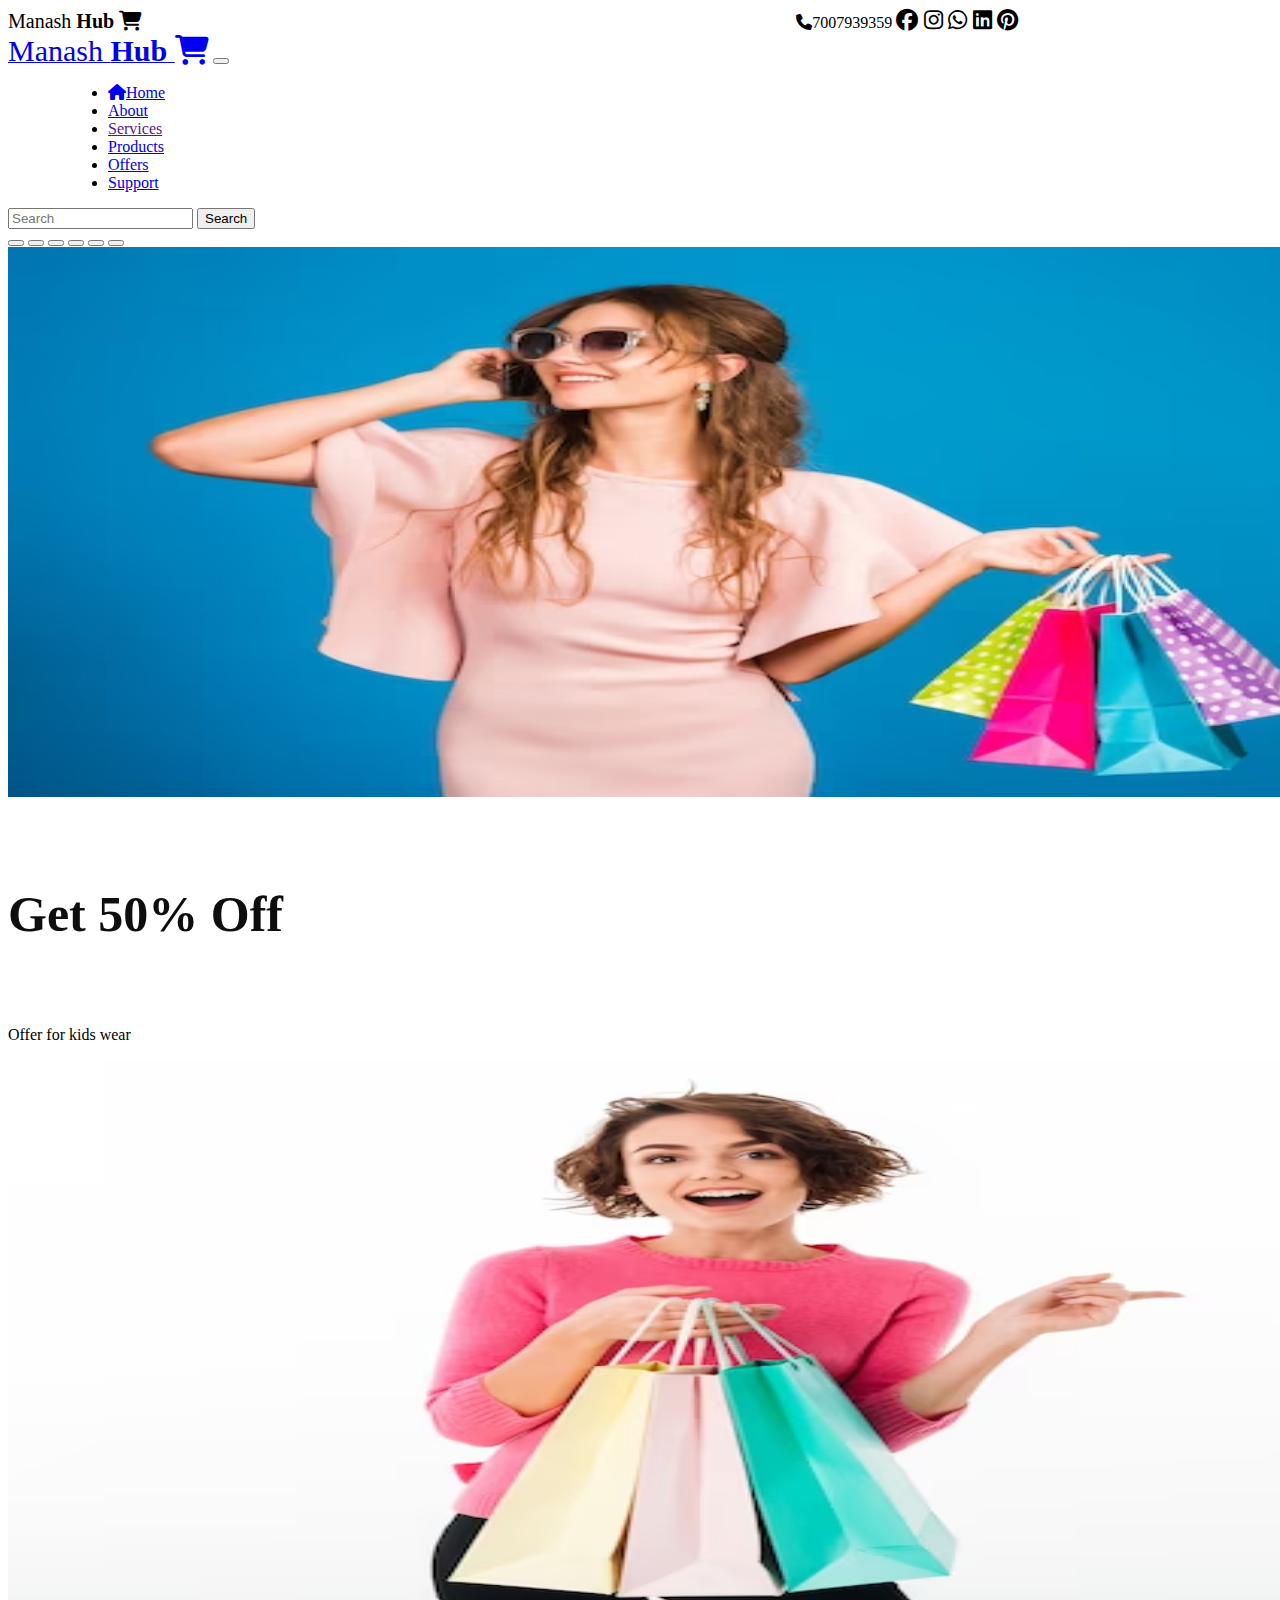
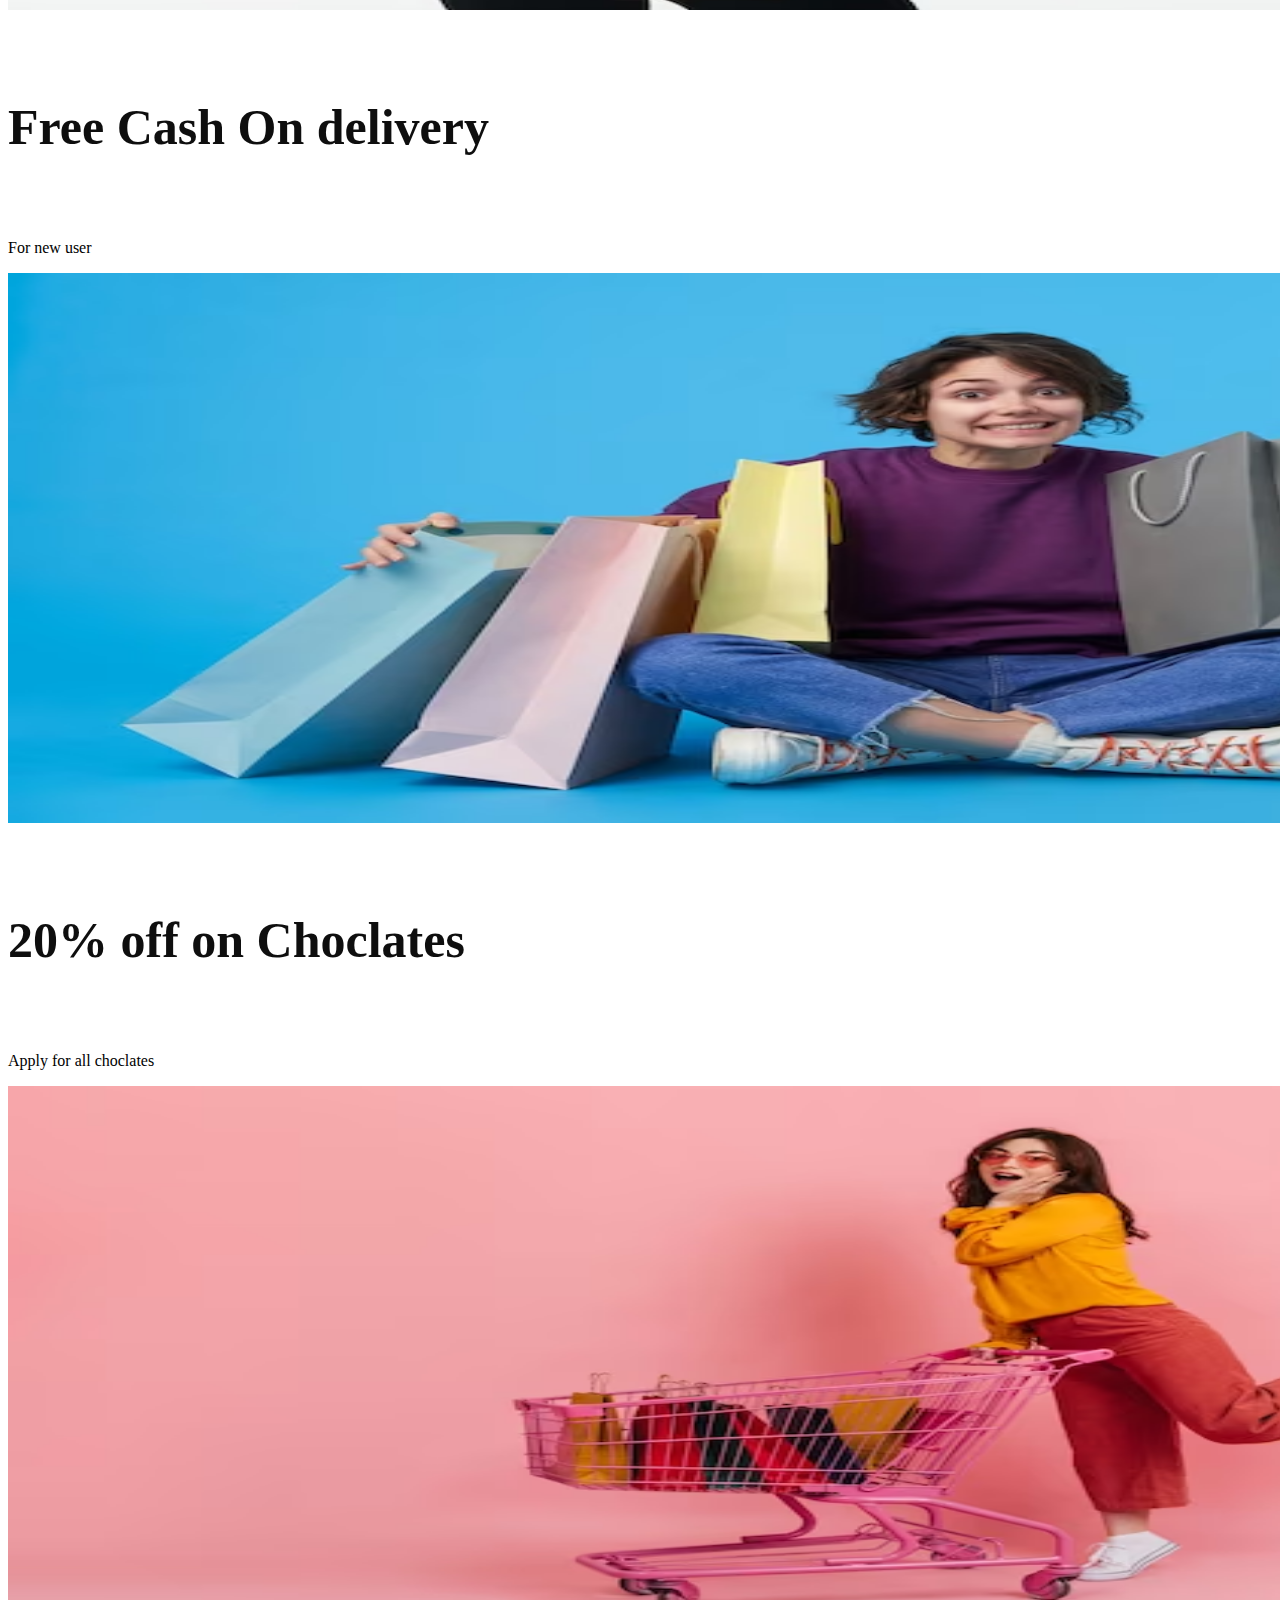
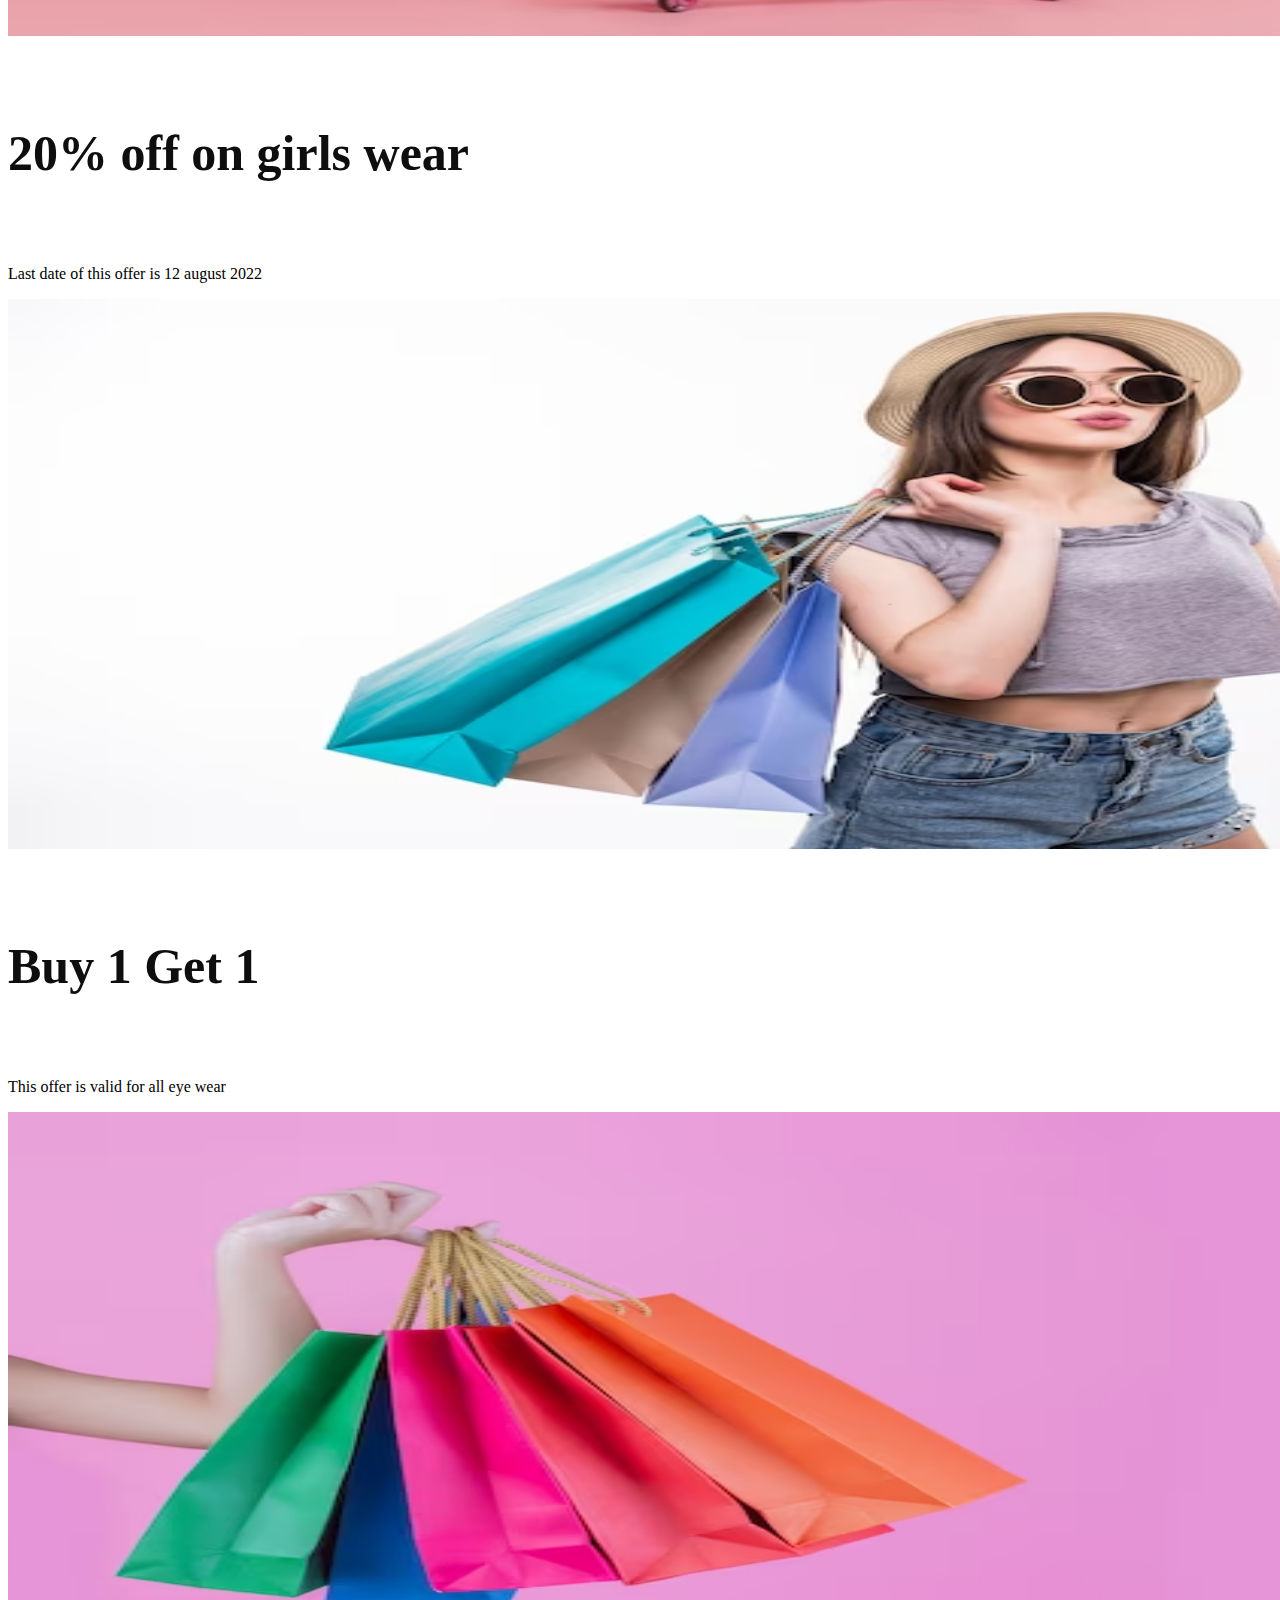
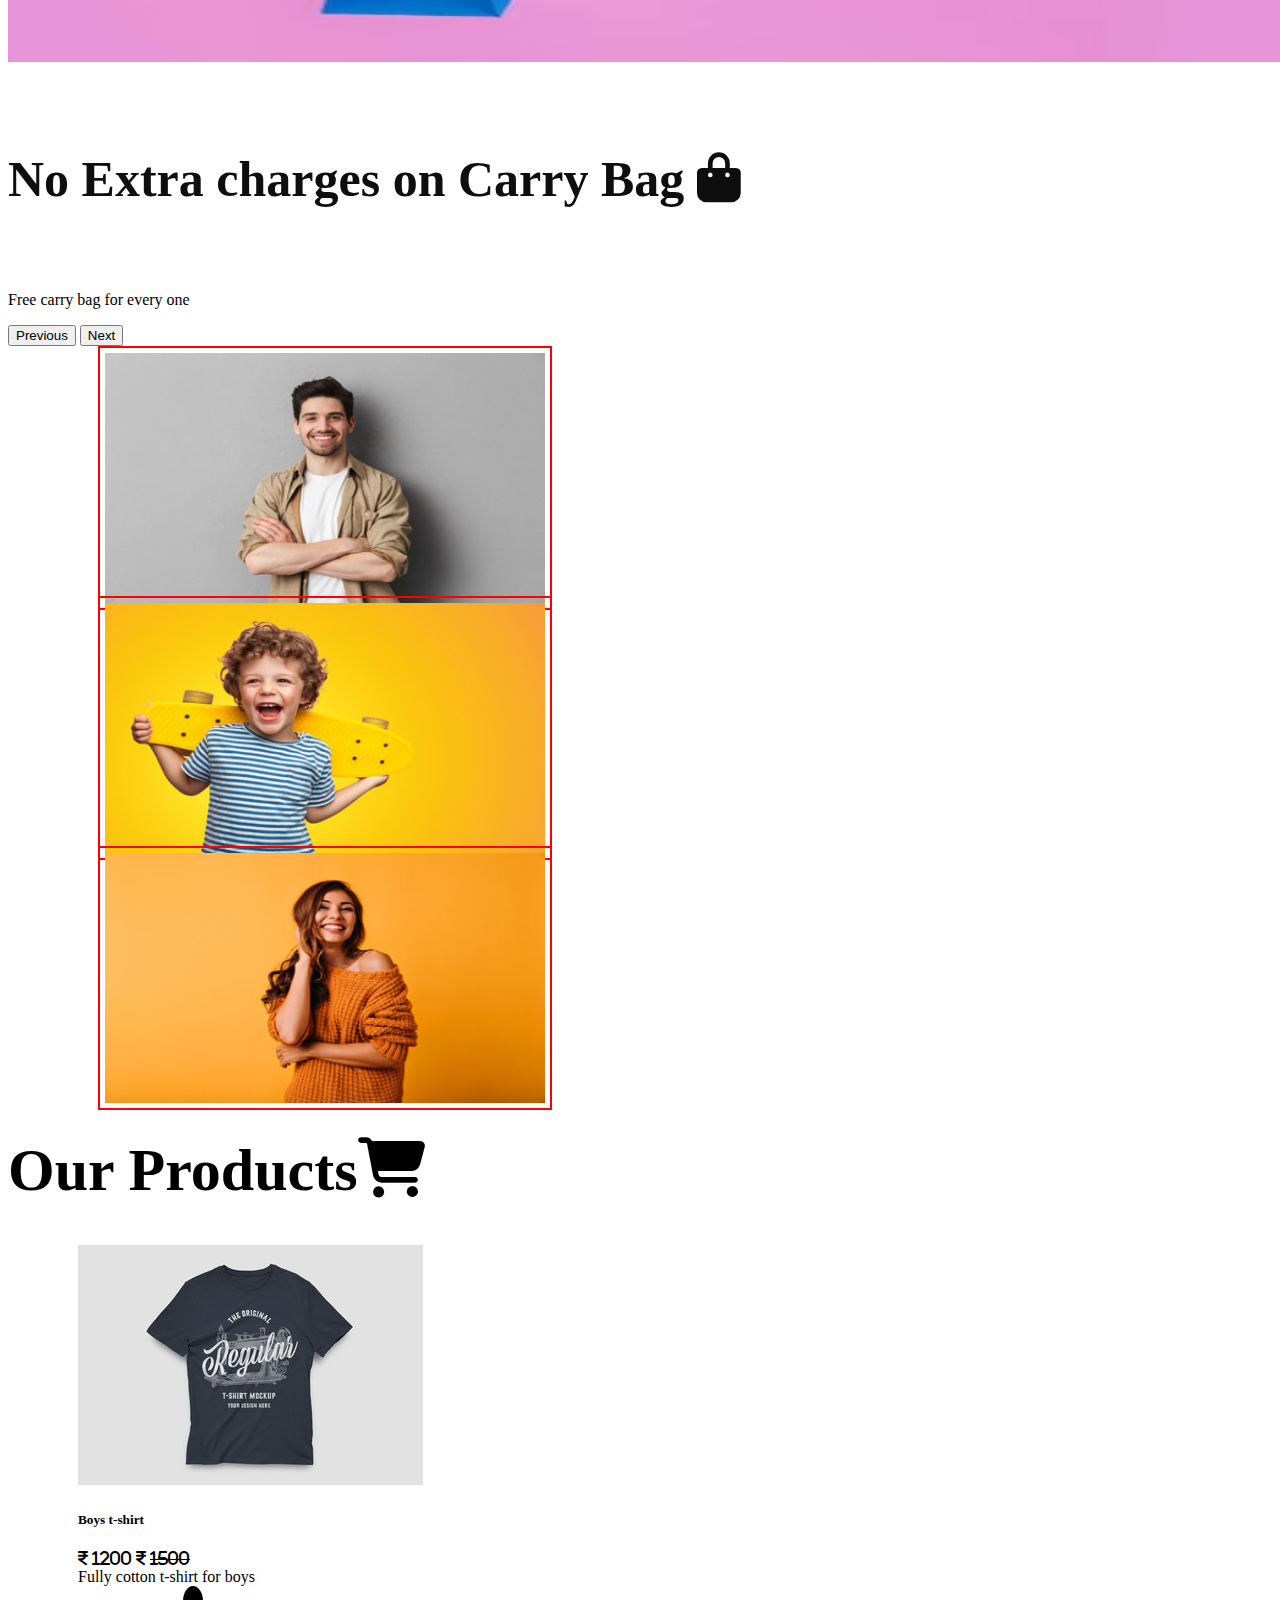
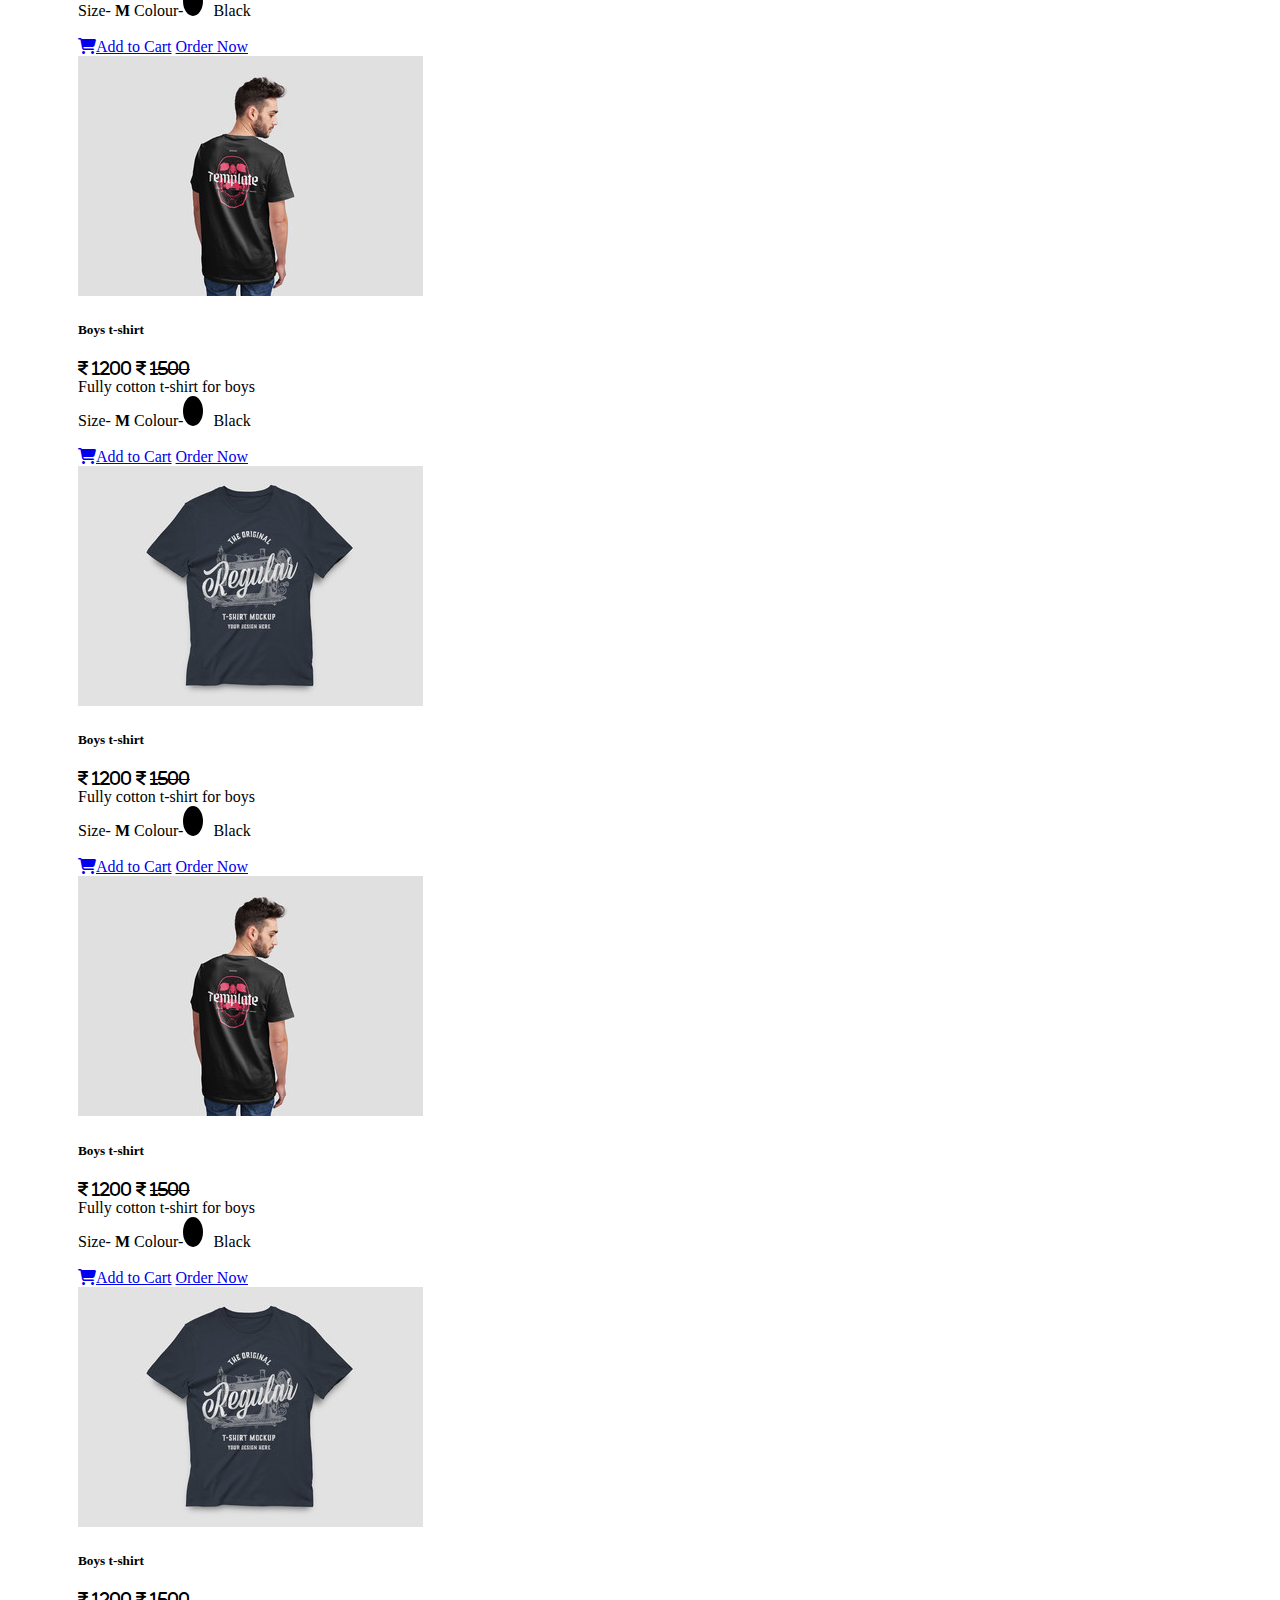
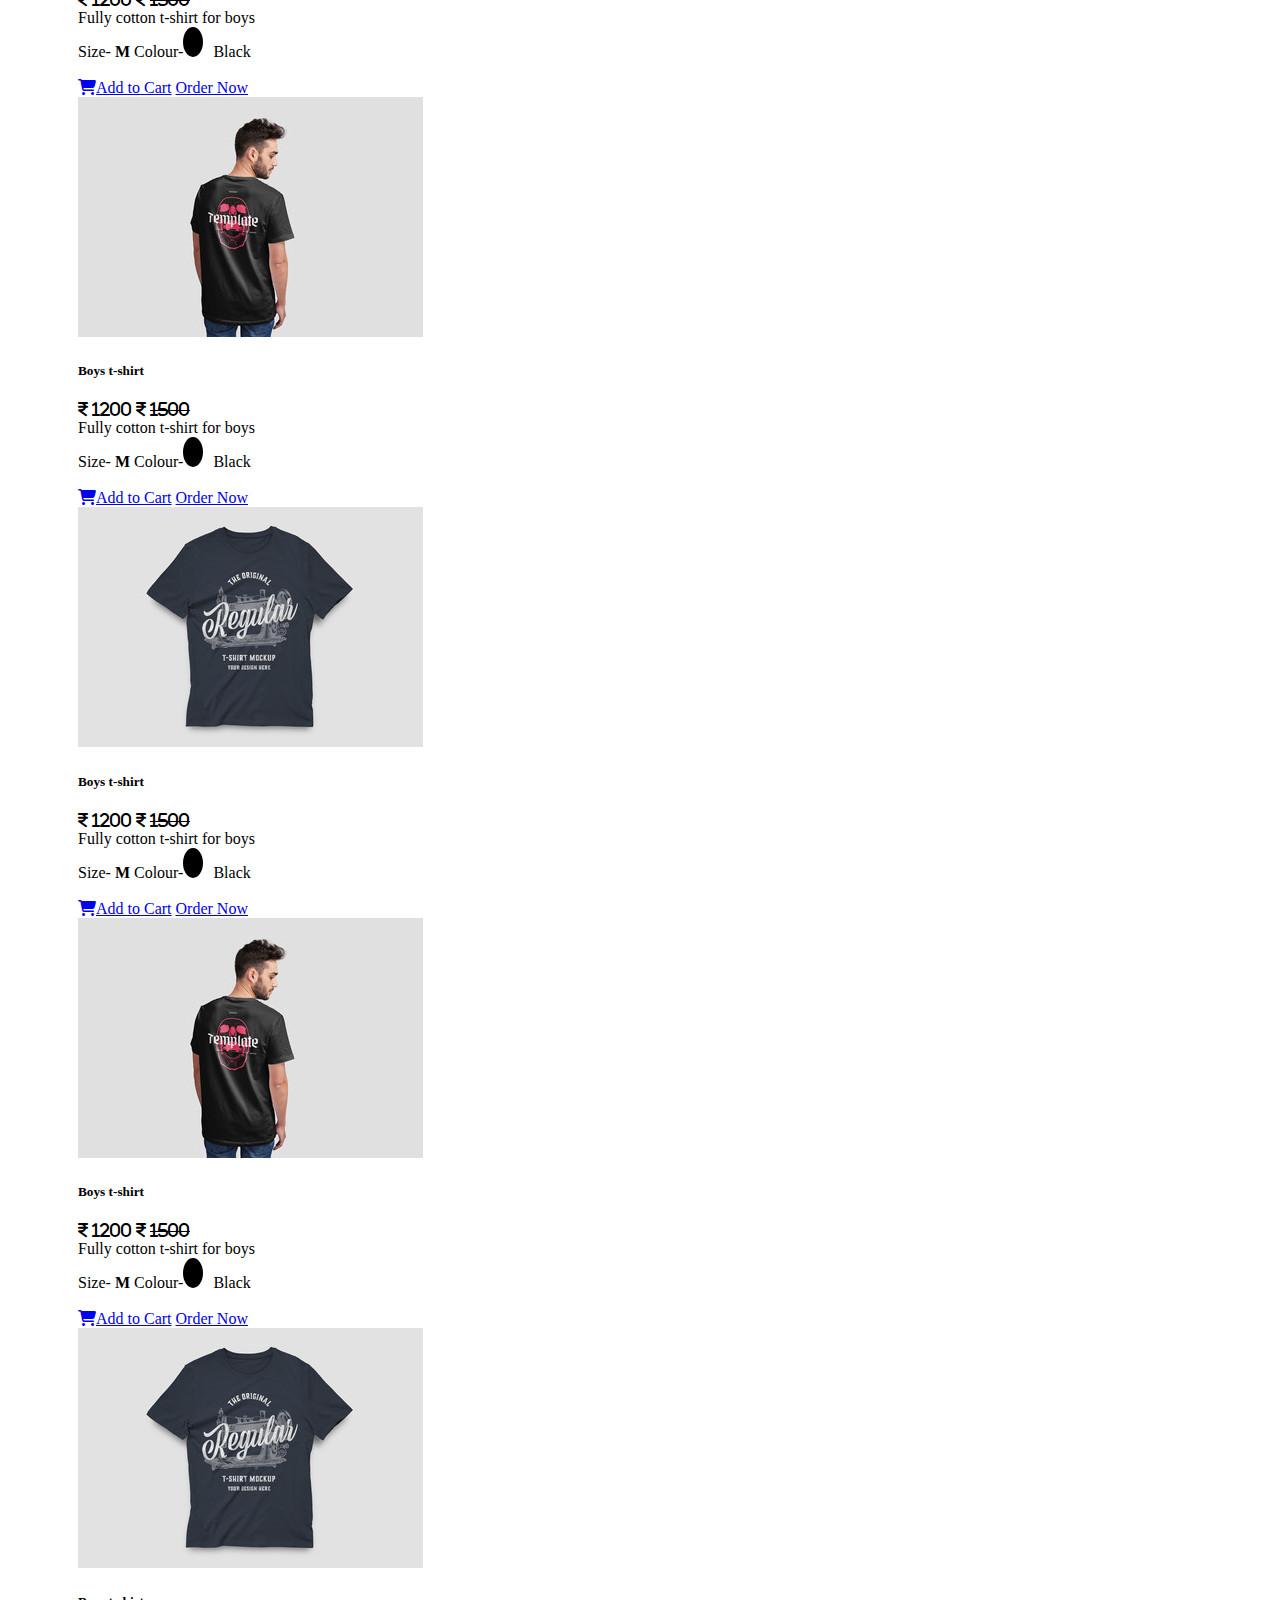
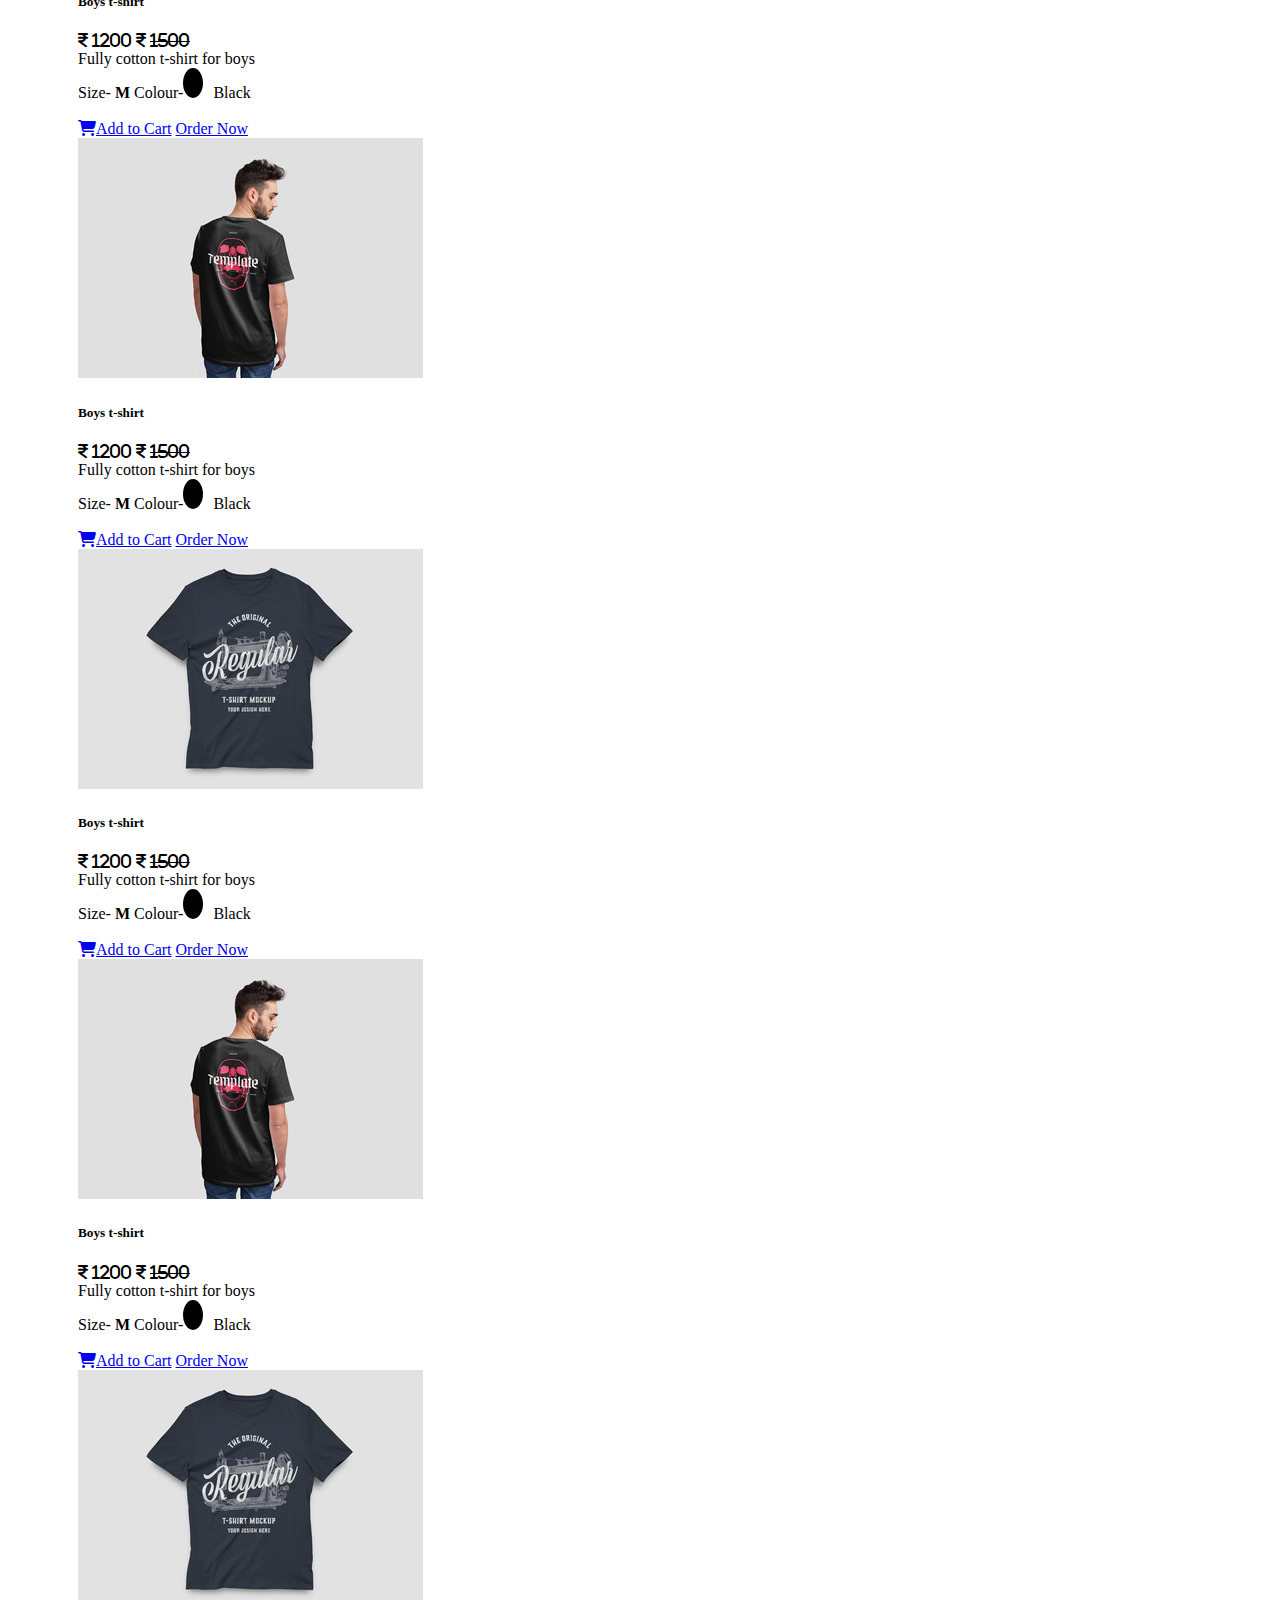
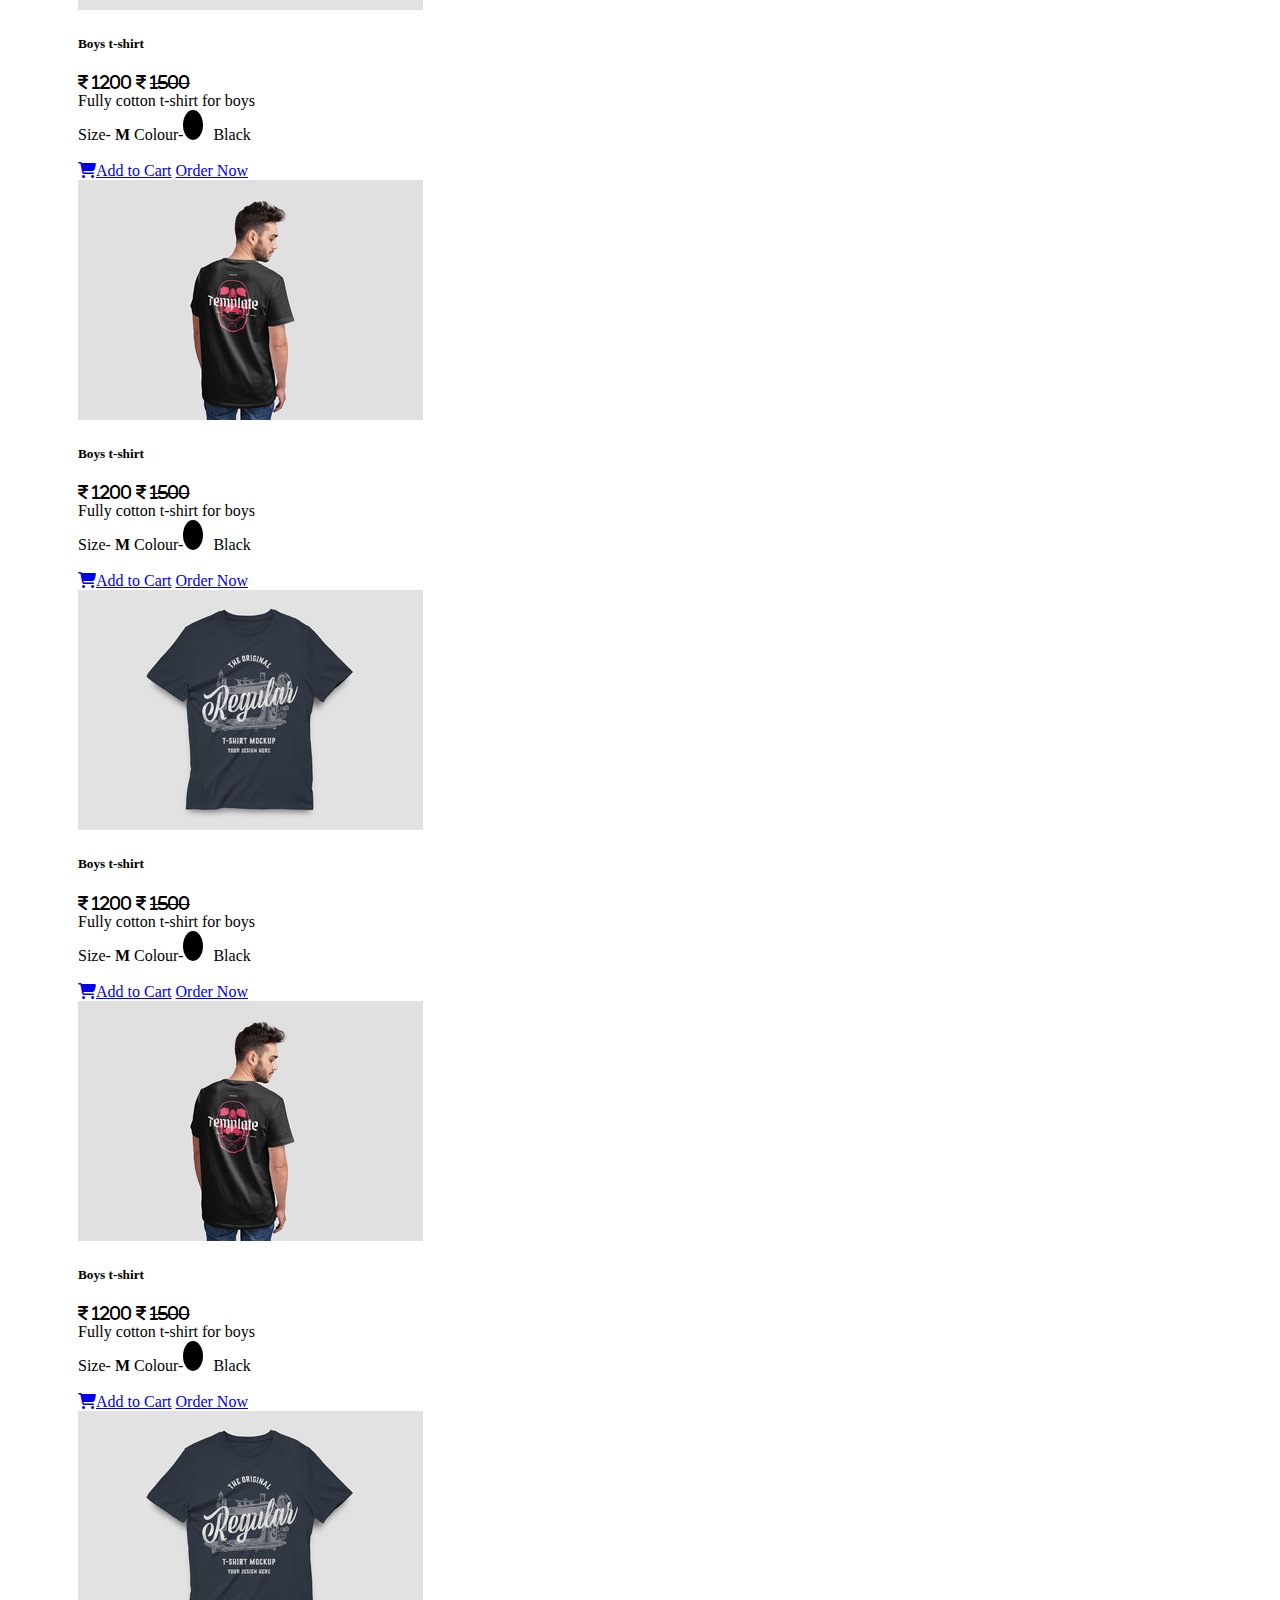
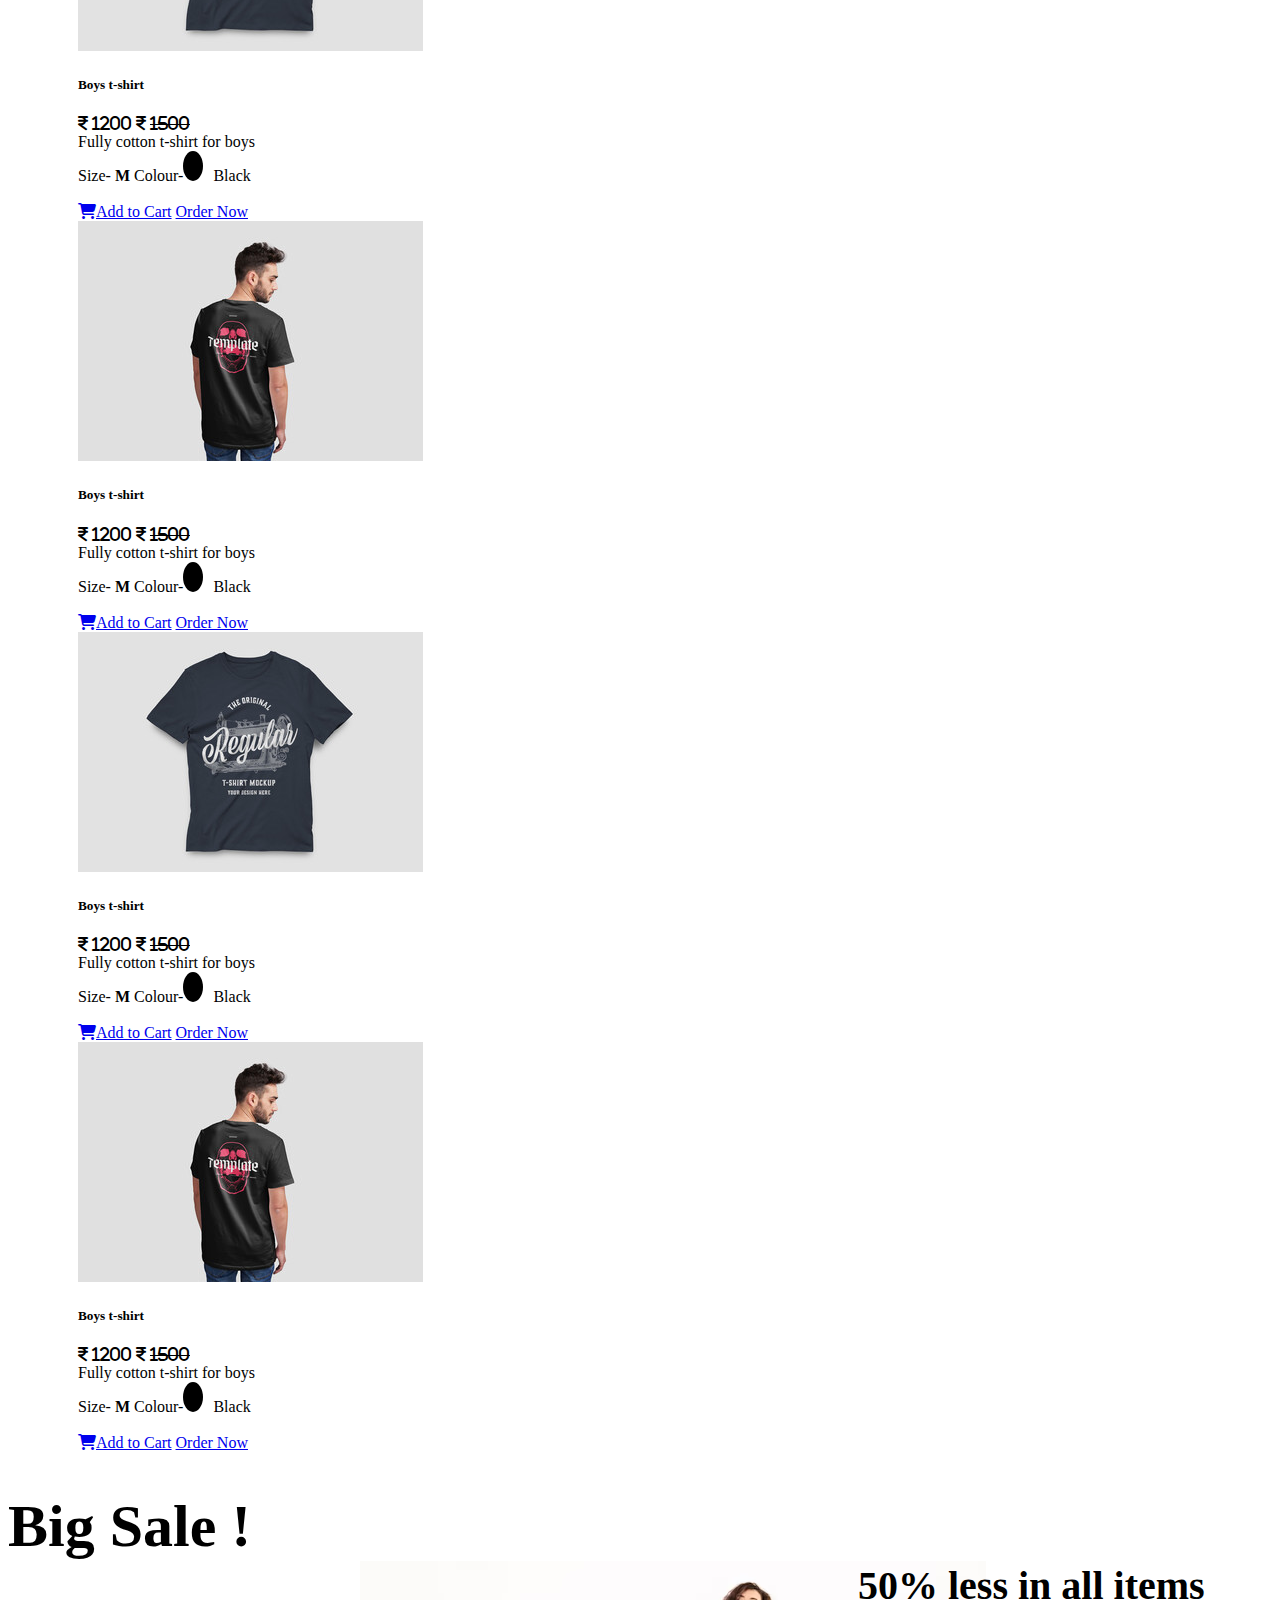
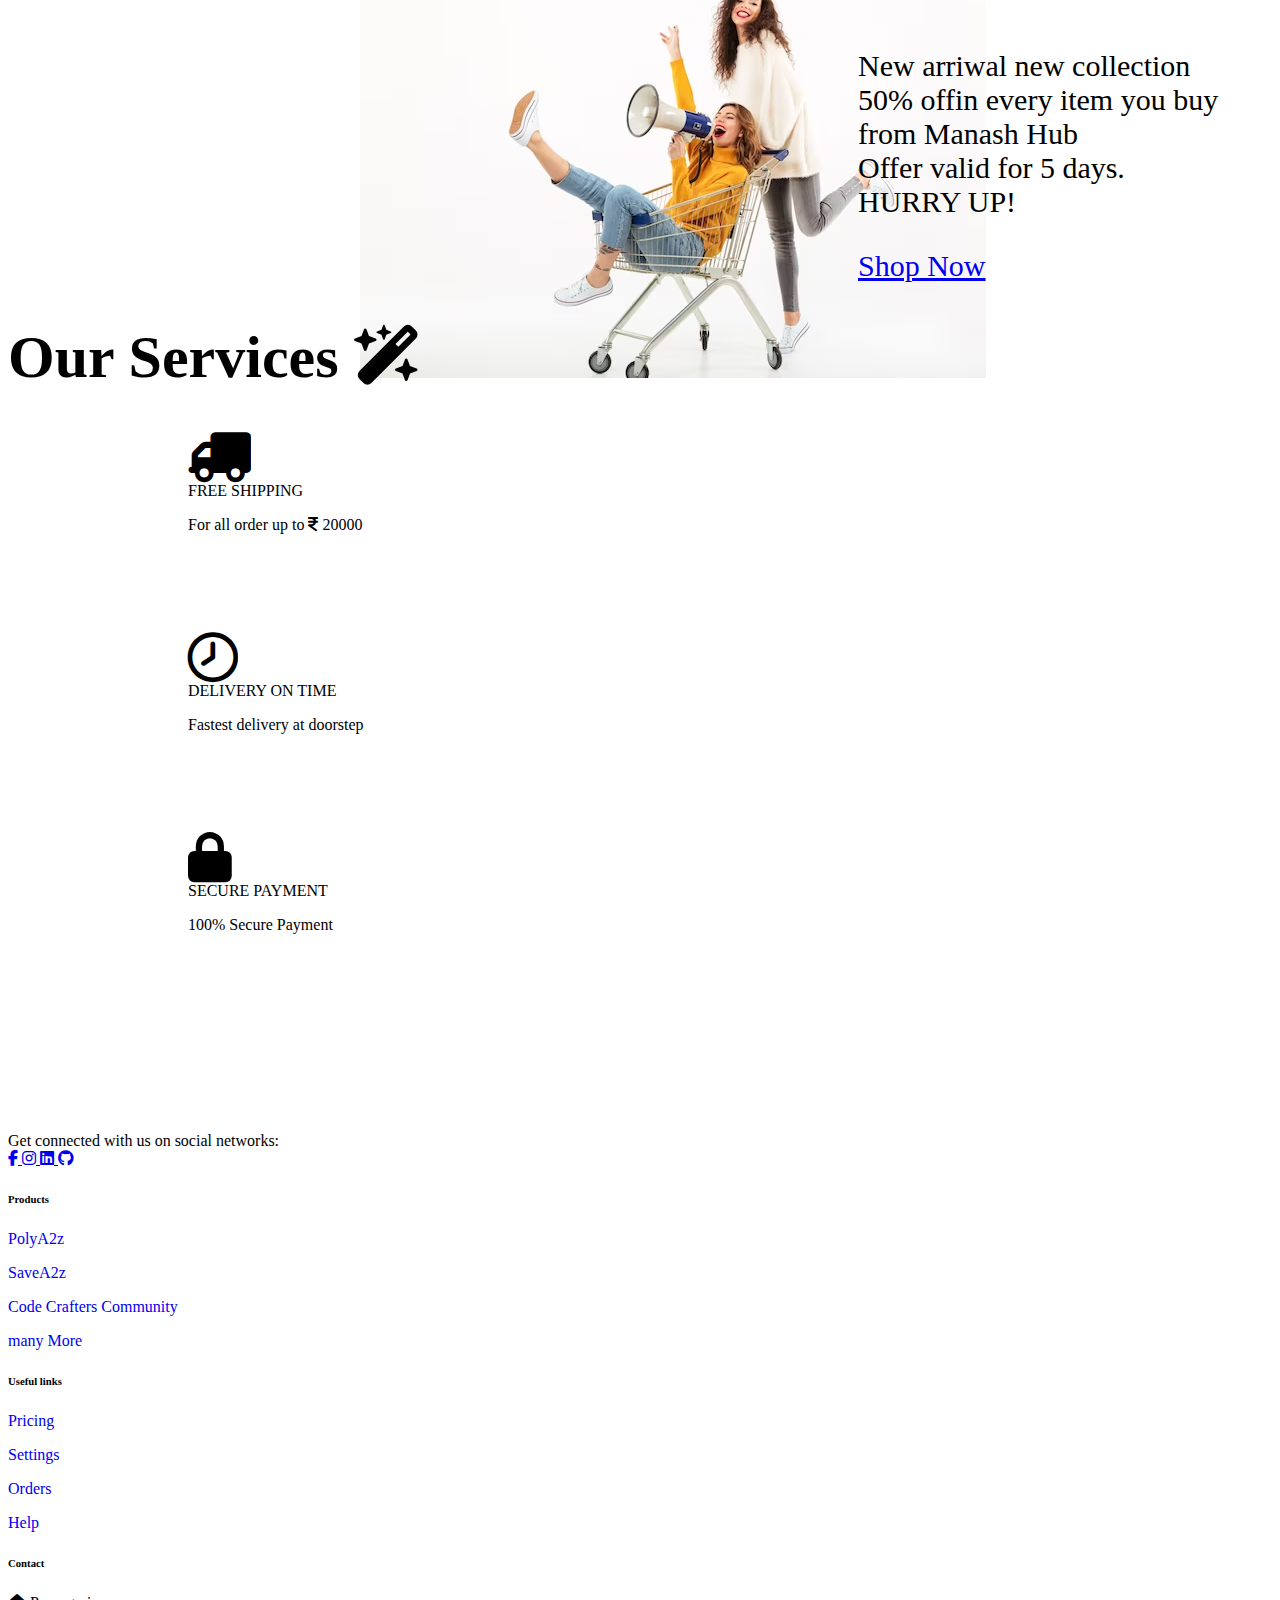
<file: index.html>
<!DOCTYPE html>
<html lang="en">

<head>
    <link rel="icon" href="android-chrome-192x192.png" type="image/x-icon">
    <link rel="stylesheet" href="https://cdn.jsdelivr.net/npm/bootstrap@5.3.1/dist/css/bootstrap.min.css" rel="stylesheet" integrity="sha384-4bw+/aepP/YC94hEpVNVgiZdgIC5+VKNBQNGCHeKRQN+PtmoHDEXuppvnDJzQIu9" crossorigin="anonymous">
    <link rel="stylesheet" href="TechpileHub.css">
    <link rel="stylesheet" href="https://cdnjs.cloudflare.com/ajax/libs/font-awesome/6.4.2/css/all.min.css">
    <meta charset="UTF-8">
    <meta name="viewport" content="width=device-width, initial-scale=1.0">
    <script src="https://cdn.jsdelivr.net/npm/bootstrap@5.3.1/dist/js/bootstrap.bundle.min.js" integrity="sha384-HwwvtgBNo3bZJJLYd8oVXjrBZt8cqVSpeBNS5n7C8IVInixGAoxmnlMuBnhbgrkm" crossorigin="anonymous"></script>
    <title>Manash Hub-Best platform</title>
</head>

<body>
    <!-- Header -->
    <form>
        <div class="container-fluid ">
            <div class="row top1 bg-warning">
                <div class="col-12 "> <span class="a">Manash <b class="text-success">Hub</b> <i
                            class="fa-solid fa-cart-shopping text-success"></i></span>
                    <span class="b">
                        <i class="fa-solid fa-phone fa-spin "></i><span class="ms-2">7007939359</span>

                    </span>
                    <span class="float-end mt-1  me-3" style="font-size: 22px;">
                        <i class="fa-brands fa-facebook p-1 "> </i>
                        <i class="fa-brands fa-instagram p-1"></i>
                        <i class="fa-brands fa-whatsapp p-1"></i>
                        <i class="fa-brands fa-linkedin p-1 "></i>
                        <i class="fa-brands fa-pinterest p-1 "></i>
                    </span>

                </div>
            </div>

            <!-- menu -->


<div class="menu">
                <div class="row">

                    <nav class="navbar navbar-expand-lg bg-light ">
                        <div class="container-fluid ">
                            <a class="navbar-brand" href="#"><span class="h">Manash <b class="text-success">Hub</b> <i
                                        class="fa-solid fa-cart-shopping text-success"></i></span></a>
                            <button class="navbar-toggler" type="button" data-bs-toggle="collapse"
                                data-bs-target="#navbarSupportedContent" aria-controls="navbarSupportedContent"
                                aria-expanded="false" aria-label="Toggle navigation">
                                <span class="navbar-toggler-icon"></span>
                            </button>
                            <div class="collapse navbar-collapse " id="navbarSupportedContent">
                                <ul class="navbar-nav me-auto    mb-lg-0 ">
                                    <li class="nav-item me-1 e">
                                        <a class="nav-link active" aria-current="page" href="#"><i
                                                class="fa-solid fa-house me-1     "></i>Home</a>
                                    </li>
                                    <li class="nav-item me-5 e">
                                        <a class="nav-link" href="http://127.0.0.1:5500/Bootstrap/about.html">About</a>
                                    </li>
                                    <li class="nav-item me-5 e">
                                        <a class="nav-link" href="">Services</a>
                                        <ul class="list-group">
                                            <li class="list-group-item active" aria-current="true">Kids Wear</li>
                                            <li class="list-group-item">Kids Wear </li>
                                            <li class="list-group-item">Mens Section</li>
                                            <li class="list-group-item">Girls Section</li>
                                            <li class="list-group-item">Offer Section</li>
                                        </ul>
                                    </li>
                                    
                                    <li class="nav-item me-5 e">
                                        <a class="nav-link" href="http://127.0.0.1:5500/Bootstrap/Contact.html">Products</a>
                                    </li>
                                    <li class="nav-item me-5 e">
                                        <a class="nav-link" href="http://127.0.0.1:5500/Bootstrap/Offers.html">Offers</a>
                                    </li>
                                    <li class="nav-item me-5  e">
                                        <a class="nav-link" href="http://127.0.0.1:5500/Bootstrap/Suppot.html">Support</a>
                                    </li>


                                </ul>
                                <form class="d-flex" role="search">
                                    <input class="form-control w-25 me-2" type="search" placeholder="Search"
                                        aria-label="Search">
                                    <button class="btn btn-outline-warning" type="submit">Search</button>
                                </form>
                            </div>
                        </div>
                    </nav>

                    <!-- end menu  -->



                    <!-- slider -->
                    <div class="row slider p-0 m-0">
                        <div id="carouselExampleCaptions" class="carousel slide">
                            <div class="carousel-indicators">
                                <button type="button" data-bs-target="#carouselExampleCaptions" data-bs-slide-to="0"
                                    class="active" aria-current="true" aria-label="Slide 1"></button>
                                <button type="button" data-bs-target="#carouselExampleCaptions" data-bs-slide-to="1"
                                    aria-label="Slide 2"></button>
                                <button type="button" data-bs-target="#carouselExampleCaptions" data-bs-slide-to="2"
                                    aria-label="Slide 3"></button>
                                <button type="button" data-bs-target="#carouselExampleCaptions" data-bs-slide-to="3"
                                    aria-label="Slide 4"></button>
                                <button type="button" data-bs-target="#carouselExampleCaptions" data-bs-slide-to="4"
                                    aria-label="Slide 5"></button>
                                <button type="button" data-bs-target="#carouselExampleCaptions" data-bs-slide-to="5"
                                    aria-label="Slide 6"></button>
                            </div>

                            <div class="carousel-inner">
                                <div class="carousel-item active" data-bs-interval="1000">
                                    <img src="01.avif" class="d-block g" alt="Slide 1">
                                    <div class="carousel-caption d-none d-md-block">
                                      <h5 class="i">Get 50% Off</h5>
                                      <p>Offer for kids wear</p>
                                    </div>
                                  </div>
                                <div class="carousel-item">
                                    <img src="02.avif" class="d-block g" alt="Slide 2">
                                    <div class="carousel-caption d-none d-md-block">
                                        <h5 class="i ">Free Cash On delivery</h5>
                                        <p class="text-dark"> For new user </p>
                                    </div>
                                </div>
                                <div class="carousel-item">
                                    <img src="03.avif" class="d-block g" alt="Slide 3">
                                    <div class="carousel-caption d-none d-md-block">
                                        <h5 class="i ">20% off on Choclates</h5>
                                        <p>Apply for all choclates</p>
                                    </div>
                                </div>
                                <div class="carousel-item">
                                    <img src="04.avif" class="d-block g" alt="Slide 4">
                                    <div class="carousel-caption d-none d-md-block">
                                        <h5 class="i ">20% off on girls wear</h5>
                                        <p>Last date of this offer is 12 august 2022</p>
                                    </div>
                                </div>
                                <div class="carousel-item">
                                    <img src="05.avif" class="d-block g" alt="Slide 5">
                                    <div class="carousel-caption d-none d-md-block">
                                        <h5 class="i text-light">Buy 1 Get 1 </h5>
                                        <p>This offer is valid for all eye wear </p>
                                    </div>
                                </div>
                                <div class="carousel-item">
                                    <img src="06.avif" class="d-block g" alt="Slide 6 ">
                                    <div class="carousel-caption d-none d-md-block">
                                        <h5 class="i">No Extra charges on Carry Bag <i
                                                class="fa-solid fa-bag-shopping"></i></h5>
                                        <p>Free carry bag for every one </p>
                                    </div>
                                </div>
                            </div>
                            <button class="carousel-control-prev" type="button"
                                data-bs-target="#carouselExampleCaptions" data-bs-slide="prev">
                                <span class="carousel-control-prev-icon" aria-hidden="true"></span>
                                <span class="visually-hidden">Previous</span>
                            </button>
                            <button class="carousel-control-next" type="button"
                                data-bs-target="#carouselExampleCaptions" data-bs-slide="next">
                                <span class="carousel-control-next-icon" aria-hidden="true"></span>
                                <span class="visually-hidden">Next</span>
                            </button>
                        </div>
                    </div>


                    <!-- end slider -->

                    <!-- boxes -->
                    <div class="row">
                        <div class="col-3 mt-3 j">
                            <div class="image-container">
                                <img src="Box1.jpg" class="k" alt="" srcset="">
                                <div class="image-text fs-3">Mens Wear</div>
                            </div>
                        </div>
                        <div class="col-3 mt-3 j">
                            <div class="image-container">
                                <img src="Box2.jpg" class="k" alt="" srcset="">
                                <div class="image-text fs-3">Kids Wear</div>
                            </div>
                        </div>
                        <div class="col-3 mt-3 j">
                            <div class="image-container">
                                <img src="Box 3.jpg" class="k" alt="" srcset="">
                                <div class="image-text fs-3 ">Girls Wear</div>
                            </div>
                        </div>
                    </div>


                    <div class="row footer">
                        <h1 class="text-center mt-4 mb-5 l   ">Our <b class="text-success">Products</b><i
                                class="fa-solid fa-cart-shopping text-success"></i> </h1>

                        <div class="container">
                            <div class="row m">
                                <div class="col-md-3">
                                    <div class="card" style="width: 18rem;">
                                        <img src="pr1.jpg" class="card-img-top" alt="Product 1">
                                        <div class="card-body">
                                            <h5 class="card-title">Boys t-shirt</h5>
                                            <i class="fa-solid fa-indian-rupee-sign "> <span
                                                    class="ms-1 text-success  "> 1200</span></i>
                                            <i class="fa-solid fa-indian-rupee-sign "> <span
                                                    class="ms-1 text-danger "><s>1500</s></span></i><br>
                                            <span class="card-text">Fully cotton t-shirt for boys </span><br>
                                            <span class="card-text">Size- <b>M</b> </span>
                                            <span class="card-text text-center">Colour-<span class="color-circle ms-2"
                                                    style="background-color: black;"></span>Black
                                                <br> </span> <br>


                                            <a href="#" class="btn btn-warning"><i
                                                    class="fa-solid fa-cart-shopping     me-1"></i>Add to Cart</a>
                                            <a href="#" class="btn btn-success">Order Now</a>
                                        </div>
                                    </div>
                                </div>

                                <div class="col-md-3">
                                    <div class="card" style="width: 18rem;">
                                        <img src="pr2.jpg" class="card-img-top" alt="Product 2">
                                        <div class="card-body">
                                            <h5 class="card-title">Boys t-shirt</h5>
                                            <i class="fa-solid fa-indian-rupee-sign "> <span
                                                    class="ms-1 text-success  "> 1200</span></i>
                                            <i class="fa-solid fa-indian-rupee-sign "> <span
                                                    class="ms-1 text-danger "><s>1500</s></span></i><br>
                                            <span class="card-text">Fully cotton t-shirt for boys </span><br>
                                            <span class="card-text">Size- <b>M</b> </span>
                                            <span class="card-text text-center">Colour-<span class="color-circle ms-2"
                                                    style="background-color: black;"></span>Black
                                                <br> </span> <br>


                                            <a href="#" class="btn btn-warning"><i
                                                    class="fa-solid fa-cart-shopping     me-1"></i>Add to Cart</a>
                                            <a href="#" class="btn btn-success">Order Now</a>
                                        </div>
                                    </div>
                                </div>

                                <div class="col-md-3">
                                    <div class="card" style="width: 18rem;">
                                        <img src="pr1.jpg" class="card-img-top" alt="Product 3">
                                        <div class="card-body">
                                            <h5 class="card-title">Boys t-shirt</h5>
                                            <i class="fa-solid fa-indian-rupee-sign "> <span
                                                    class="ms-1 text-success  "> 1200</span></i>
                                            <i class="fa-solid fa-indian-rupee-sign "> <span
                                                    class="ms-1 text-danger "><s>1500</s></span></i><br>
                                            <span class="card-text">Fully cotton t-shirt for boys </span><br>
                                            <span class="card-text">Size- <b>M</b> </span>
                                            <span class="card-text text-center">Colour-<span class="color-circle ms-2"
                                                    style="background-color: black;"></span>Black
                                                <br> </span> <br>


                                            <a href="#" class="btn btn-warning"><i
                                                    class="fa-solid fa-cart-shopping     me-1"></i>Add to Cart</a>
                                            <a href="#" class="btn btn-success">Order Now</a>
                                        </div>
                                    </div>
                                </div>

                                <div class="col-md-3 ">
                                    <div class="card" style="width: 18rem;">
                                        <img src="pr2.jpg" class="card-img-top" alt="Product 4">
                                        <div class="card-body">
                                            <h5 class="card-title">Boys t-shirt</h5>
                                            <i class="fa-solid fa-indian-rupee-sign "> <span
                                                    class="ms-1 text-success  "> 1200</span></i>
                                            <i class="fa-solid fa-indian-rupee-sign "> <span
                                                    class="ms-1 text-danger "><s>1500</s></span></i><br>
                                            <span class="card-text">Fully cotton t-shirt for boys </span><br>
                                            <span class="card-text">Size- <b>M</b> </span>
                                            <span class="card-text text-center">Colour-<span class="color-circle ms-2"
                                                    style="background-color: black;"></span>Black
                                                <br> </span> <br>


                                            <a href="#" class="btn btn-warning"><i
                                                    class="fa-solid fa-cart-shopping     me-1"></i>Add to Cart</a>
                                            <a href="#" class="btn btn-success">Order Now</a>
                                        </div>
                                    </div>
                                </div>
                            </div>
                            <div class="row m">
                                <div class="col-md-3  mt-4">
                                    <div class="card" style="width: 18rem;">
                                        <img src="pr1.jpg" class="card-img-top" alt="Product 1">
                                        <div class="card-body">
                                            <h5 class="card-title">Boys t-shirt</h5>
                                            <i class="fa-solid fa-indian-rupee-sign "> <span
                                                    class="ms-1 text-success  "> 1200</span></i>
                                            <i class="fa-solid fa-indian-rupee-sign "> <span
                                                    class="ms-1 text-danger "><s>1500</s></span></i><br>
                                            <span class="card-text">Fully cotton t-shirt for boys </span><br>
                                            <span class="card-text">Size- <b>M</b> </span>
                                            <span class="card-text text-center">Colour-<span class="color-circle ms-2"
                                                    style="background-color: black;"></span>Black
                                                <br> </span> <br>


                                            <a href="#" class="btn btn-warning"><i
                                                    class="fa-solid fa-cart-shopping     me-1"></i>Add to Cart</a>
                                            <a href="#" class="btn btn-success">Order Now</a>
                                        </div>
                                    </div>
                                </div>

                                <div class="col-md-3  mt-4">
                                    <div class="card" style="width: 18rem;">
                                        <img src="pr2.jpg" class="card-img-top" alt="Product 2">
                                        <div class="card-body">
                                            <h5 class="card-title">Boys t-shirt</h5>
                                            <i class="fa-solid fa-indian-rupee-sign "> <span
                                                    class="ms-1 text-success  "> 1200</span></i>
                                            <i class="fa-solid fa-indian-rupee-sign "> <span
                                                    class="ms-1 text-danger "><s>1500</s></span></i><br>
                                            <span class="card-text">Fully cotton t-shirt for boys </span><br>
                                            <span class="card-text">Size- <b>M</b> </span>
                                            <span class="card-text text-center">Colour-<span class="color-circle ms-2"
                                                    style="background-color: black;"></span>Black
                                                <br> </span> <br>


                                            <a href="#" class="btn btn-warning"><i
                                                    class="fa-solid fa-cart-shopping     me-1"></i>Add to Cart</a>
                                            <a href="#" class="btn btn-success">Order Now</a>
                                        </div>
                                    </div>
                                </div>

                                <div class="col-md-3  mt-4">
                                    <div class="card" style="width: 18rem;">
                                        <img src="pr1.jpg" class="card-img-top" alt="Product 3">
                                        <div class="card-body">
                                            <h5 class="card-title">Boys t-shirt</h5>
                                            <i class="fa-solid fa-indian-rupee-sign "> <span
                                                    class="ms-1 text-success  "> 1200</span></i>
                                            <i class="fa-solid fa-indian-rupee-sign "> <span
                                                    class="ms-1 text-danger "><s>1500</s></span></i><br>
                                            <span class="card-text">Fully cotton t-shirt for boys </span><br>
                                            <span class="card-text">Size- <b>M</b> </span>
                                            <span class="card-text text-center">Colour-<span class="color-circle ms-2"
                                                    style="background-color: black;"></span>Black
                                                <br> </span> <br>


                                            <a href="#" class="btn btn-warning"><i
                                                    class="fa-solid fa-cart-shopping     me-1"></i>Add to Cart</a>
                                            <a href="#" class="btn btn-success">Order Now</a>
                                        </div>
                                    </div>
                                </div>

                                <div class="col-md-3  mt-4">
                                    <div class="card" style="width: 18rem;">
                                        <img src="pr2.jpg" class="card-img-top" alt="Product 4">
                                        <div class="card-body">
                                            <h5 class="card-title">Boys t-shirt</h5>
                                            <i class="fa-solid fa-indian-rupee-sign "> <span
                                                    class="ms-1 text-success  "> 1200</span></i>
                                            <i class="fa-solid fa-indian-rupee-sign "> <span
                                                    class="ms-1 text-danger "><s>1500</s></span></i><br>
                                            <span class="card-text">Fully cotton t-shirt for boys </span><br>
                                            <span class="card-text">Size- <b>M</b> </span>
                                            <span class="card-text text-center">Colour-<span class="color-circle ms-2"
                                                    style="background-color: black;"></span>Black
                                                <br> </span> <br>


                                            <a href="#" class="btn btn-warning"><i
                                                    class="fa-solid fa-cart-shopping     me-1"></i>Add to Cart</a>
                                            <a href="#" class="btn btn-success">Order Now</a>
                                        </div>
                                    </div>
                                </div>
                            </div>
                            <div class="row m">
                                <div class="col-md-3  mt-4">
                                    <div class="card" style="width: 18rem;">
                                        <img src="pr1.jpg" class="card-img-top" alt="Product 1">
                                        <div class="card-body">
                                            <h5 class="card-title">Boys t-shirt</h5>
                                            <i class="fa-solid fa-indian-rupee-sign "> <span
                                                    class="ms-1 text-success  "> 1200</span></i>
                                            <i class="fa-solid fa-indian-rupee-sign "> <span
                                                    class="ms-1 text-danger "><s>1500</s></span></i><br>
                                            <span class="card-text">Fully cotton t-shirt for boys </span><br>
                                            <span class="card-text">Size- <b>M</b> </span>
                                            <span class="card-text text-center">Colour-<span class="color-circle ms-2"
                                                    style="background-color: black;"></span>Black
                                                <br> </span> <br>


                                            <a href="#" class="btn btn-warning"><i
                                                    class="fa-solid fa-cart-shopping     me-1"></i>Add to Cart</a>
                                            <a href="#" class="btn btn-success">Order Now</a>
                                        </div>
                                    </div>
                                </div>

                                <div class="col-md-3  mt-4">
                                    <div class="card" style="width: 18rem;">
                                        <img src="pr2.jpg" class="card-img-top" alt="Product 2">
                                        <div class="card-body">
                                            <h5 class="card-title">Boys t-shirt</h5>
                                            <i class="fa-solid fa-indian-rupee-sign "> <span
                                                    class="ms-1 text-success  "> 1200</span></i>
                                            <i class="fa-solid fa-indian-rupee-sign "> <span
                                                    class="ms-1 text-danger "><s>1500</s></span></i><br>
                                            <span class="card-text">Fully cotton t-shirt for boys </span><br>
                                            <span class="card-text">Size- <b>M</b> </span>
                                            <span class="card-text text-center">Colour-<span class="color-circle ms-2"
                                                    style="background-color: black;"></span>Black
                                                <br> </span> <br>


                                            <a href="#" class="btn btn-warning"><i
                                                    class="fa-solid fa-cart-shopping     me-1"></i>Add to Cart</a>
                                            <a href="#" class="btn btn-success">Order Now</a>
                                        </div>
                                    </div>
                                </div>

                                <div class="col-md-3  mt-4">
                                    <div class="card" style="width: 18rem;">
                                        <img src="pr1.jpg" class="card-img-top" alt="Product 3">
                                        <div class="card-body">
                                            <h5 class="card-title">Boys t-shirt</h5>
                                            <i class="fa-solid fa-indian-rupee-sign "> <span
                                                    class="ms-1 text-success  "> 1200</span></i>
                                            <i class="fa-solid fa-indian-rupee-sign "> <span
                                                    class="ms-1 text-danger "><s>1500</s></span></i><br>
                                            <span class="card-text">Fully cotton t-shirt for boys </span><br>
                                            <span class="card-text">Size- <b>M</b> </span>
                                            <span class="card-text text-center">Colour-<span class="color-circle ms-2"
                                                    style="background-color: black;"></span>Black
                                                <br> </span> <br>


                                            <a href="#" class="btn btn-warning"><i
                                                    class="fa-solid fa-cart-shopping     me-1"></i>Add to Cart</a>
                                            <a href="#" class="btn btn-success">Order Now</a>
                                        </div>
                                    </div>
                                </div>

                                <div class="col-md-3  mt-4">
                                    <div class="card" style="width: 18rem;">
                                        <img src="pr2.jpg" class="card-img-top" alt="Product 4">
                                        <div class="card-body">
                                            <h5 class="card-title">Boys t-shirt</h5>
                                            <i class="fa-solid fa-indian-rupee-sign "> <span
                                                    class="ms-1 text-success  "> 1200</span></i>
                                            <i class="fa-solid fa-indian-rupee-sign "> <span
                                                    class="ms-1 text-danger "><s>1500</s></span></i><br>
                                            <span class="card-text">Fully cotton t-shirt for boys </span><br>
                                            <span class="card-text">Size- <b>M</b> </span>
                                            <span class="card-text text-center">Colour-<span class="color-circle ms-2"
                                                    style="background-color: black;"></span>Black
                                                <br> </span> <br>


                                            <a href="#" class="btn btn-warning"><i
                                                    class="fa-solid fa-cart-shopping     me-1"></i>Add to Cart</a>
                                            <a href="#" class="btn btn-success">Order Now</a>
                                        </div>
                                    </div>
                                </div>
                            </div>
                            <div class="row m">
                                <div class="col-md-3  mt-4">
                                    <div class="card" style="width: 18rem;">
                                        <img src="pr1.jpg" class="card-img-top" alt="Product 1">
                                        <div class="card-body">
                                            <h5 class="card-title">Boys t-shirt</h5>
                                            <i class="fa-solid fa-indian-rupee-sign "> <span
                                                    class="ms-1 text-success  "> 1200</span></i>
                                            <i class="fa-solid fa-indian-rupee-sign "> <span
                                                    class="ms-1 text-danger "><s>1500</s></span></i><br>
                                            <span class="card-text">Fully cotton t-shirt for boys </span><br>
                                            <span class="card-text">Size- <b>M</b> </span>
                                            <span class="card-text text-center">Colour-<span class="color-circle ms-2"
                                                    style="background-color: black;"></span>Black
                                                <br> </span> <br>


                                            <a href="#" class="btn btn-warning"><i
                                                    class="fa-solid fa-cart-shopping     me-1"></i>Add to Cart</a>
                                            <a href="#" class="btn btn-success">Order Now</a>
                                        </div>
                                    </div>
                                </div>

                                <div class="col-md-3  mt-4">
                                    <div class="card" style="width: 18rem;">
                                        <img src="pr2.jpg" class="card-img-top" alt="Product 2">
                                        <div class="card-body">
                                            <h5 class="card-title">Boys t-shirt</h5>
                                            <i class="fa-solid fa-indian-rupee-sign "> <span
                                                    class="ms-1 text-success  "> 1200</span></i>
                                            <i class="fa-solid fa-indian-rupee-sign "> <span
                                                    class="ms-1 text-danger "><s>1500</s></span></i><br>
                                            <span class="card-text">Fully cotton t-shirt for boys </span><br>
                                            <span class="card-text">Size- <b>M</b> </span>
                                            <span class="card-text text-center">Colour-<span class="color-circle ms-2"
                                                    style="background-color: black;"></span>Black
                                                <br> </span> <br>


                                            <a href="#" class="btn btn-warning"><i
                                                    class="fa-solid fa-cart-shopping     me-1"></i>Add to Cart</a>
                                            <a href="#" class="btn btn-success">Order Now</a>
                                        </div>
                                    </div>
                                </div>

                                <div class="col-md-3  mt-4">
                                    <div class="card" style="width: 18rem;">
                                        <img src="pr1.jpg" class="card-img-top" alt="Product 3">
                                        <div class="card-body">
                                            <h5 class="card-title">Boys t-shirt</h5>
                                            <i class="fa-solid fa-indian-rupee-sign "> <span
                                                    class="ms-1 text-success  "> 1200</span></i>
                                            <i class="fa-solid fa-indian-rupee-sign "> <span
                                                    class="ms-1 text-danger "><s>1500</s></span></i><br>
                                            <span class="card-text">Fully cotton t-shirt for boys </span><br>
                                            <span class="card-text">Size- <b>M</b> </span>
                                            <span class="card-text text-center">Colour-<span class="color-circle ms-2"
                                                    style="background-color: black;"></span>Black
                                                <br> </span> <br>


                                            <a href="#" class="btn btn-warning"><i
                                                    class="fa-solid fa-cart-shopping     me-1"></i>Add to Cart</a>
                                            <a href="#" class="btn btn-success">Order Now</a>
                                        </div>
                                    </div>
                                </div>

                                <div class="col-md-3  mt-4">
                                    <div class="card" style="width: 18rem;">
                                        <img src="pr2.jpg" class="card-img-top" alt="Product 4">
                                        <div class="card-body">
                                            <h5 class="card-title">Boys t-shirt</h5>
                                            <i class="fa-solid fa-indian-rupee-sign "> <span
                                                    class="ms-1 text-success  "> 1200</span></i>
                                            <i class="fa-solid fa-indian-rupee-sign "> <span
                                                    class="ms-1 text-danger "><s>1500</s></span></i><br>
                                            <span class="card-text">Fully cotton t-shirt for boys </span><br>
                                            <span class="card-text">Size- <b>M</b> </span>
                                            <span class="card-text text-center">Colour-<span class="color-circle ms-2"
                                                    style="background-color: black;"></span>Black
                                                <br> </span> <br>


                                            <a href="#" class="btn btn-warning"><i
                                                    class="fa-solid fa-cart-shopping     me-1"></i>Add to Cart</a>
                                            <a href="#" class="btn btn-success">Order Now</a>
                                        </div>
                                    </div>
                                </div>
                            </div>
                            <div class="row m">
                                <div class="col-md-3  mt-4">
                                    <div class="card" style="width: 18rem;">
                                        <img src="pr1.jpg" class="card-img-top" alt="Product 1">
                                        <div class="card-body">
                                            <h5 class="card-title">Boys t-shirt</h5>
                                            <i class="fa-solid fa-indian-rupee-sign "> <span
                                                    class="ms-1 text-success  "> 1200</span></i>
                                            <i class="fa-solid fa-indian-rupee-sign "> <span
                                                    class="ms-1 text-danger "><s>1500</s></span></i><br>
                                            <span class="card-text">Fully cotton t-shirt for boys </span><br>
                                            <span class="card-text">Size- <b>M</b> </span>
                                            <span class="card-text text-center">Colour-<span class="color-circle ms-2"
                                                    style="background-color: black;"></span>Black
                                                <br> </span> <br>


                                            <a href="#" class="btn btn-warning"><i
                                                    class="fa-solid fa-cart-shopping     me-1"></i>Add to Cart</a>
                                            <a href="#" class="btn btn-success">Order Now</a>
                                        </div>
                                    </div>
                                </div>

                                <div class="col-md-3  mt-4">
                                    <div class="card" style="width: 18rem;">
                                        <img src="pr2.jpg" class="card-img-top" alt="Product 2">
                                        <div class="card-body">
                                            <h5 class="card-title">Boys t-shirt</h5>
                                            <i class="fa-solid fa-indian-rupee-sign "> <span
                                                    class="ms-1 text-success  "> 1200</span></i>
                                            <i class="fa-solid fa-indian-rupee-sign "> <span
                                                    class="ms-1 text-danger "><s>1500</s></span></i><br>
                                            <span class="card-text">Fully cotton t-shirt for boys </span><br>
                                            <span class="card-text">Size- <b>M</b> </span>
                                            <span class="card-text text-center">Colour-<span class="color-circle ms-2"
                                                    style="background-color: black;"></span>Black
                                                <br> </span> <br>


                                            <a href="#" class="btn btn-warning"><i
                                                    class="fa-solid fa-cart-shopping     me-1"></i>Add to Cart</a>
                                            <a href="#" class="btn btn-success">Order Now</a>
                                        </div>
                                    </div>
                                </div>

                                <div class="col-md-3  mt-4">
                                    <div class="card" style="width: 18rem;">
                                        <img src="pr1.jpg" class="card-img-top" alt="Product 3">
                                        <div class="card-body">
                                            <h5 class="card-title">Boys t-shirt</h5>
                                            <i class="fa-solid fa-indian-rupee-sign "> <span
                                                    class="ms-1 text-success  "> 1200</span></i>
                                            <i class="fa-solid fa-indian-rupee-sign "> <span
                                                    class="ms-1 text-danger "><s>1500</s></span></i><br>
                                            <span class="card-text">Fully cotton t-shirt for boys </span><br>
                                            <span class="card-text">Size- <b>M</b> </span>
                                            <span class="card-text text-center">Colour-<span class="color-circle ms-2"
                                                    style="background-color: black;"></span>Black
                                                <br> </span> <br>


                                            <a href="#" class="btn btn-warning"><i
                                                    class="fa-solid fa-cart-shopping     me-1"></i>Add to Cart</a>
                                            <a href="#" class="btn btn-success">Order Now</a>
                                        </div>
                                    </div>
                                </div>

                                <div class="col-md-3  mt-4">
                                    <div class="card" style="width: 18rem;">
                                        <img src="pr2.jpg" class="card-img-top" alt="Product 4">
                                        <div class="card-body">
                                            <h5 class="card-title">Boys t-shirt</h5>
                                            <i class="fa-solid fa-indian-rupee-sign "> <span
                                                    class="ms-1 text-success  "> 1200</span></i>
                                            <i class="fa-solid fa-indian-rupee-sign "> <span
                                                    class="ms-1 text-danger "><s>1500</s></span></i><br>
                                            <span class="card-text">Fully cotton t-shirt for boys </span><br>
                                            <span class="card-text">Size- <b>M</b> </span>
                                            <span class="card-text text-center">Colour-<span class="color-circle ms-2"
                                                    style="background-color: black;"></span>Black
                                                <br> </span> <br>


                                            <a href="#" class="btn btn-warning"><i
                                                    class="fa-solid fa-cart-shopping     me-1"></i>Add to Cart</a>
                                            <a href="#" class="btn btn-success">Order Now</a>
                                        </div>
                                    </div>
                                </div>
                            </div>
                        </div>




                    </div>
                </div>
                <div class="row text-center  mt-5">
                    <h1 class="text-center mt-4 mb-5 l   ">Big <b class="text-success">Sale !</b>
                        <div class="col-md-6">
                            <div class="img-fluid" style="max-width: 560px; height: 350px; margin: 0 auto;">
                                <img src="sale1.avif"
                                    class="d-block w-100 h-100 rounded rounded-2 border border-2 mt-5" alt="Product 4">
                            </div>
                        </div>
                </div>
                <p class="text-center o text-success  ">50% less in all items</p>
                <p class="text-center p text-dark       ">New arriwal new collection <br> 50% offin every item you buy
                    from Manash Hub <br>Offer valid for 5 days. <br>HURRY UP!</p>
                <p class="text-center q text-success  "> <a href="#" class="btn btn-success">Shop Now</a></p>


                <!-- Footer part -->
                <div class="row last footer">
                    <h1 class="text-center mt-5  mb-5 l   ">Our <b class="text-success">Services <i
                                class="fa-solid fa-wand-magic-sparkles"></i></b>

                </div>
                <div class="row ms-5 t  ">

                    <div class="col-4 border border-3 r text-center pt-4 fs-4    "><i
                            class="fa-solid fa-truck fa-flip-horizontal text-success s"></i> <br> FREE SHIPPING <br>
                        <p>For all order up to <i class="fa-solid fa-indian-rupee-sign"></i> 20000 </p>
                    </div>
                    <div class="col-4 border border-3 r text-center pt-4 fs-4    "><i
                            class="fa-regular fa-clock fa-flip-horizontal text-success s "></i><br>DELIVERY ON TIME <br>
                        <p>Fastest delivery at doorstep</p>
                    </div>
                    <div class="col-4 border border-3 r text-center pt-4 fs-4    "><i
                            class="fa-solid fa-lock s  text-success"></i><br>SECURE PAYMENT <br>
                        <p>100% Secure Payment</p>
                    </div>

                </div>
            </div>
                <!-- footer -->
                <div class="row">
                    <div class="col-12">

                    <!-- Footer -->
                    <footer class="text-center text-lg-start bg-dark text-light">
                        <!-- Section: Social media -->
                        <section class="d-flex justify-content-center justify-content-lg-between p-4 border-bottom">
                            <!-- Left -->
                            <div class="me-5 d-none d-lg-block">
                                <span>Get connected with us on social networks:</span>
                            </div>
                            <!-- Left -->

                            <!-- Right -->
                            <div>
                                <a href="https://www.facebook.com/manash.mishra.3998/" class="me-4 link-secondary">
                                    <i class="fab fa-facebook-f"></i>
                                </a>


                                <a href="https://www.instagram.com/manash.djmm/" class="me-4 link-secondary">
                                    <i class="fab fa-instagram"></i>
                                </a>
                                <a href="www.linkedin.com/in/manash-mishra-918542221" class="me-4 link-secondary">
                                    <i class="fab fa-linkedin"></i>
                                </a>
                                <a href="https://www.instagram.com/manash.djmm/" class="me-4 link-secondary">
                                    <i class="fab fa-github"></i>
                                </a>
                            </div>
                            <!-- Right -->
                        </section>
                        <!-- Section: Social media -->

                        <!-- Section: Links  -->
                        <section class="">
                            <div class="container text-center text-md-start mt-5">
                                <!-- Grid row -->
                                <div class="row mt-3">
                                    <!-- Grid column -->
                                    <!-- Grid column -->
                                    
                                    <!-- Grid column -->
                                    <div class="col-md-2 col-lg-2 col-xl-2 mx-auto mb-4">
                                        <!-- Links -->
                                        <h6 class="text-uppercase fw-bold mb-4 ">
                                            Products
                                        </h6>
                                        <p>
                                            <a href="#!" class="text-reset" style="text-decoration: none;">PolyA2z</a>
                                        </p>
                                        <p>
                                            <a href="#!" class="text-reset  " style="text-decoration: none;">SaveA2z</a>
                                        </p>
                                        <p>
                                            <a href="#!" class="text-reset" style="text-decoration: none;">Code Crafters
                                                Community</a>
                                            </p>
                                        <p>
                                            <a href="#!" class="text-reset" style="text-decoration: none;">many More</a>
                                        </p>
                                    </div>
                                    <!-- Grid column -->
                                    
                                    <!-- Grid column -->
                                    <div class="col-md-3 col-lg-2 col-xl-2 mx-auto mb-4">
                                        <!-- Links -->
                                        <h6 class="text-uppercase fw-bold mb-4">
                                            Useful links
                                        </h6>
                                        <p>
                                            <a href="#!" class="text-reset" style="text-decoration: none;">Pricing</a>
                                        </p>
                                        <p>
                                            <a href="#!" class="text-reset" style="text-decoration: none;">Settings</a>
                                        </p>
                                        <p>
                                            <a href="#!" class="text-reset" style="text-decoration: none;">Orders</a>
                                        </p>
                                        <p>
                                            <a href="#!" class="text-reset" style="text-decoration: none;">Help</a>
                                        </p>
                                    </div>
                                    <!-- Grid column -->
                                    
                                    <!-- Grid column -->
                                    <div class="col-md-4 col-lg-3 col-xl-3 mx-auto mb-md-0 mb-4">
                                        <!-- Links -->
                                        <h6 class="text-uppercase fw-bold mb-4">Contact</h6>
                                        <p><i class="fas fa-home me-3 text-secondary"></i> Prayagraj</p>
                                        <p>
                                            <i class="fas fa-envelope me-3 text-secondary"></i>
                                            fgpmanash@gmail.com
                                        </p>
                                        <p><i class="fas fa-phone me-3 text-secondary"></i> 7007939359</p>
                                        
                                    </div>
                                    <!-- Grid column -->
                                </div>
                                <div class="col-md-3 col-lg-4 col-xl-3  mb-4">
                                    <!-- Content -->
                                    <h6 class="text-uppercase fw-bold ">
                                        <i class="fas  a  text-secondary"></i>
                                        <h1 class="text-center  x   ">Manash<b class="text-success">Hub</b>
                                    </h6>
                                </div>
                                <p>
                                    "Manash Hub", reportedly by Manash Mishra, is an ecommerce platform . Mishra's expertise in web dev and ecommerce is evident if accurate.
                                    Ecommerce demands secure transactions and user-friendly design . For
                                    details, check official sources or news. If Mishra's creation, it could
                                    shape online commerce.
                                </p>
                                <!-- Grid row -->
                            </div>
                        </section>
                        <!-- Section: Links  -->

                        <!-- Copyright -->
                        <div class="text-center p-4" style="background-color: rgba(0, 0, 0, 0.025); ">
                            © 2023 Copyright:
                            <a class="text-reset fw-bold" style="text-decoration: none;" href="">Manash <span class="text-success">Hub</span> </b></a>
                        </div>
                        <!-- Copyright -->
                    </footer>
                    <!-- Footer -->
                </div>
            </div>

        </div>



    </form>
</body>

</html>
</file>
<file: TechpileHub.css>
.b{
    margin-left: 650px;
}
.c{
    margin-left: 550px;
}
.a{
    font-size: 20px;
}
.h{
    font-size: 30px;
}
.d{
    margin-left: 210px;
    font-size: 25px


}
.list-group {
    display: none; /* Hide the list by default */
    position: absolute;
    background-color: white;
    box-shadow: 0px 4px 8px rgba(0, 0, 0, 0.1);
    z-index: 1;
}

.nav-item:hover .list-group {
    display: block; /* Display the list on hover */
}

/* Add more styling as needed */

/* hover */
ul li a:hover{
    background-color:  greenyellow;
    border-radius:20px;
    outline: 1px solid black ; 
}


  

.e{
    
    margin-left: 60px;
    

}
.g{
   max-height: 550px;
   min-width: 1900px;

}
.i{
    font-size: 50px;color: rgb(14, 14, 14);
}
.j{
   margin-left:90px;
    height: 250px;
   
}
.image-container {
    position: relative;
    overflow: hidden;
}

.image-container img {
    transition: transform 0.3s ease;
}

.image-container:hover img {
    transform: scale(1.1);
}

.image-text {
    position: absolute;
    top: 50%;
    left: 50%;
    transform: translate(-50%, -50%);
    background-color: rgba(40, 167, 69, 0.8); /* Bootstrap success color with opacity */
    color: rgb(0, 0, 0);
    padding: 5px 10px;
    border-radius: 5px;
    visibility: hidden;
    opacity: 0;
    transition: opacity 0.3s ease, visibility 0.3s ease;
}

.image-container:hover .image-text {
    visibility: visible;
    opacity: 1;
}
.k{border: 2px solid red;
    padding: 5px;
 min-width: 440px;
height: 250px;
}
.l{
    font-size: 60px;
    
}
.x{
    font-size: 60px;
    margin-left: 500px;
}
.m{
    margin-left: 70px;
}
/* }.n{
   height: 30%;
   width: 150px;
} */
.o{
 margin-top: -390px;
 font-size: 40px;
 margin-left:850px;
 font-weight: bold;
}
.p{
    margin-top:10px;
 font-size: 30px;
 margin-left:850px;

}
.q{ margin-top:10px;
    font-size: 30px;
    margin-left:850px;

}.r{
    height: 200px;
    margin-bottom: 52xp;
}
.s{
    font-size: 50px;

}
.t{
    margin-left: 180px;
    margin-right: 180px;
    margin-bottom: 100px;
    padding-left: -50px;
}

.color-circle {
    width: 20px;
    height: 20px;
    border-radius: 50%;
    display: inline-block;
    margin-right: 10px;
    padding-top: 10px;
}
</file>
